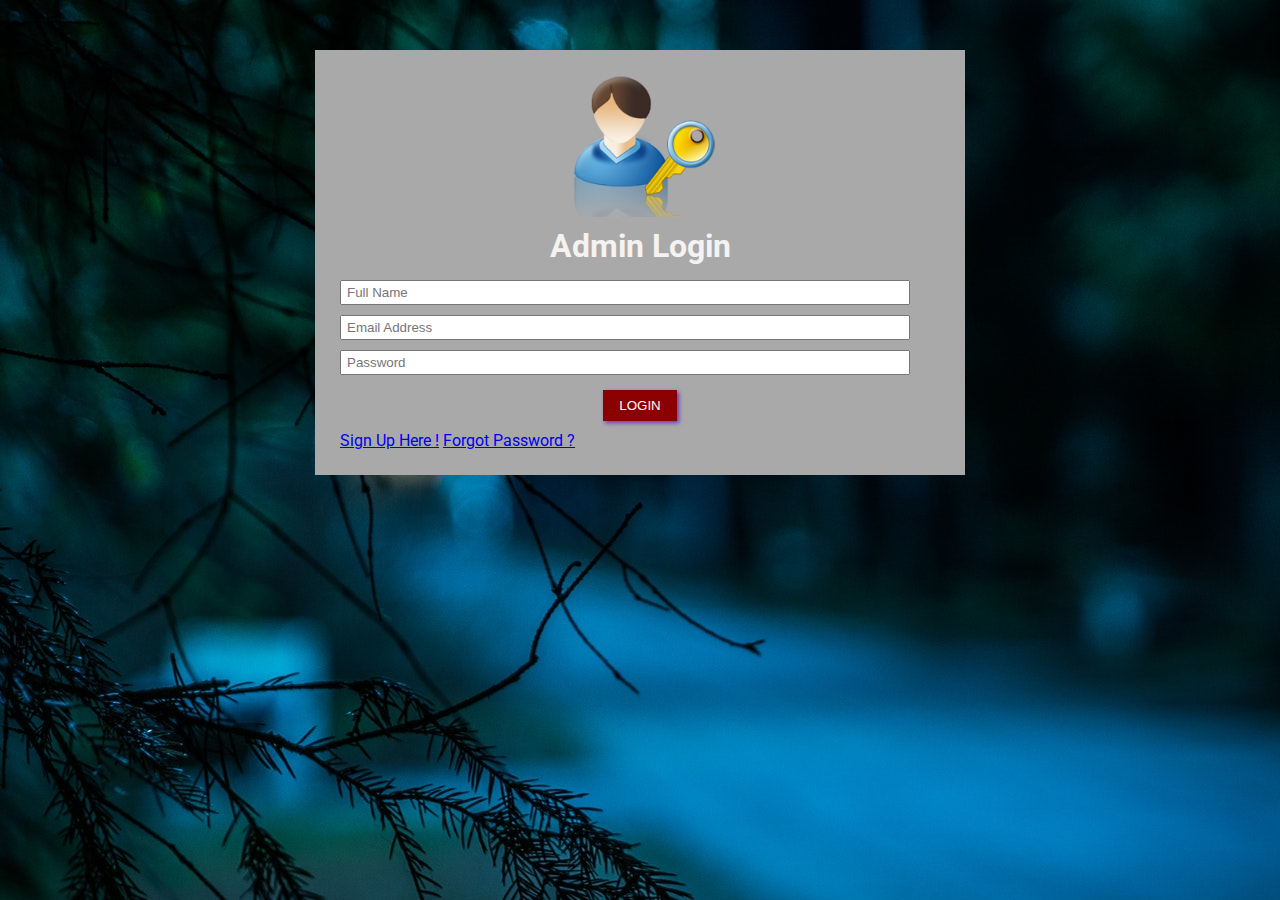
<file: Second Class/index.html>
<!DOCTYPE.html>

<head>
	<title>Second Class</title>

    <!-- Google Fonts-->
	<link href="https://fonts.googleapis.com/css?family=Roboto:300,400,700&display=swap" rel="stylesheet"> 

	<!-- CSS Theme-->
	<link rel="stylesheet" type="text/css" href="css/style.css">


<body>
	<div class="container"> 
		<div class="login-section">
			<img src="img/admin.png">
			<h2> Admin Login</h2>
			<form>
				<input type="text" placeholder="Full Name" class="form-control">
				<input type="email" placeholder="Email Address" class="form-control">
				<input type="password" placeholder="Password" class="form-control">
				<input type="submit" value="Login" class="btn" >


			</form>	
			<a href="signup.html">Sign Up Here !</a>
			<a href="reset.html">Forgot Password ?</a>

	     
    </div>

</body>

</head>
</file>
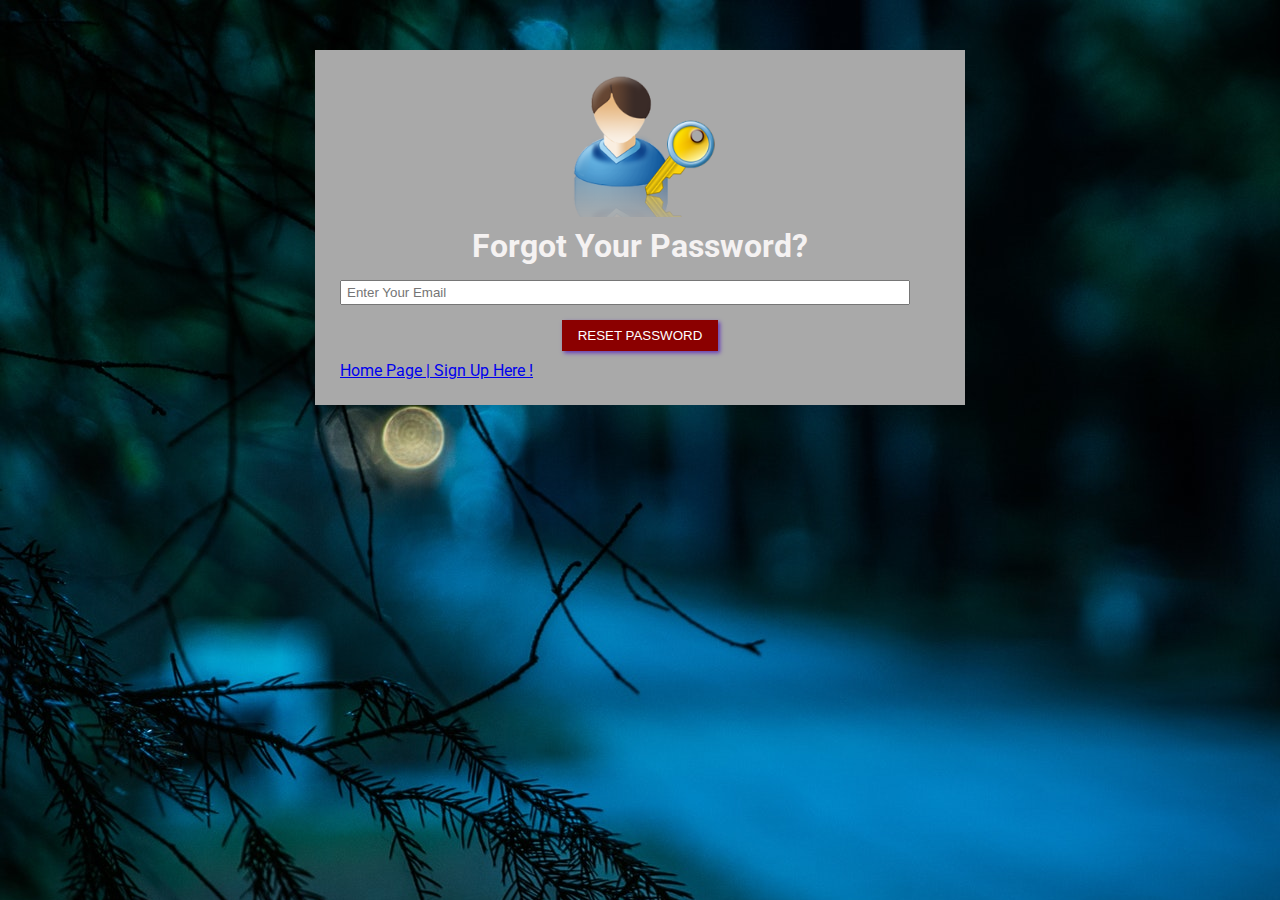
<file: Second Class/reset.html>
<!DOCTYPE.html>

<head>
	<title>Second Class</title>

    <!-- Google Fonts-->
	<link href="https://fonts.googleapis.com/css?family=Roboto:300,400,700&display=swap" rel="stylesheet"> 

	<!-- CSS Theme-->
	<link rel="stylesheet" type="text/css" href="css/style.css">


<body>
	<div class="container"> 
		<div class="login-section">
			<img src="img/admin.png">
			<h2> Forgot Your Password?</h2>
			<form>
				<input type="text" placeholder="Enter Your Email" class="form-control">
				<input type="submit" value="Reset Password" class="btn" >


			</form>	

			<a href="index.html">Home Page | </a>
			<a href="signup.html">Sign Up Here !</a>
			

	     
    </div>

</body>

</head>
</file>
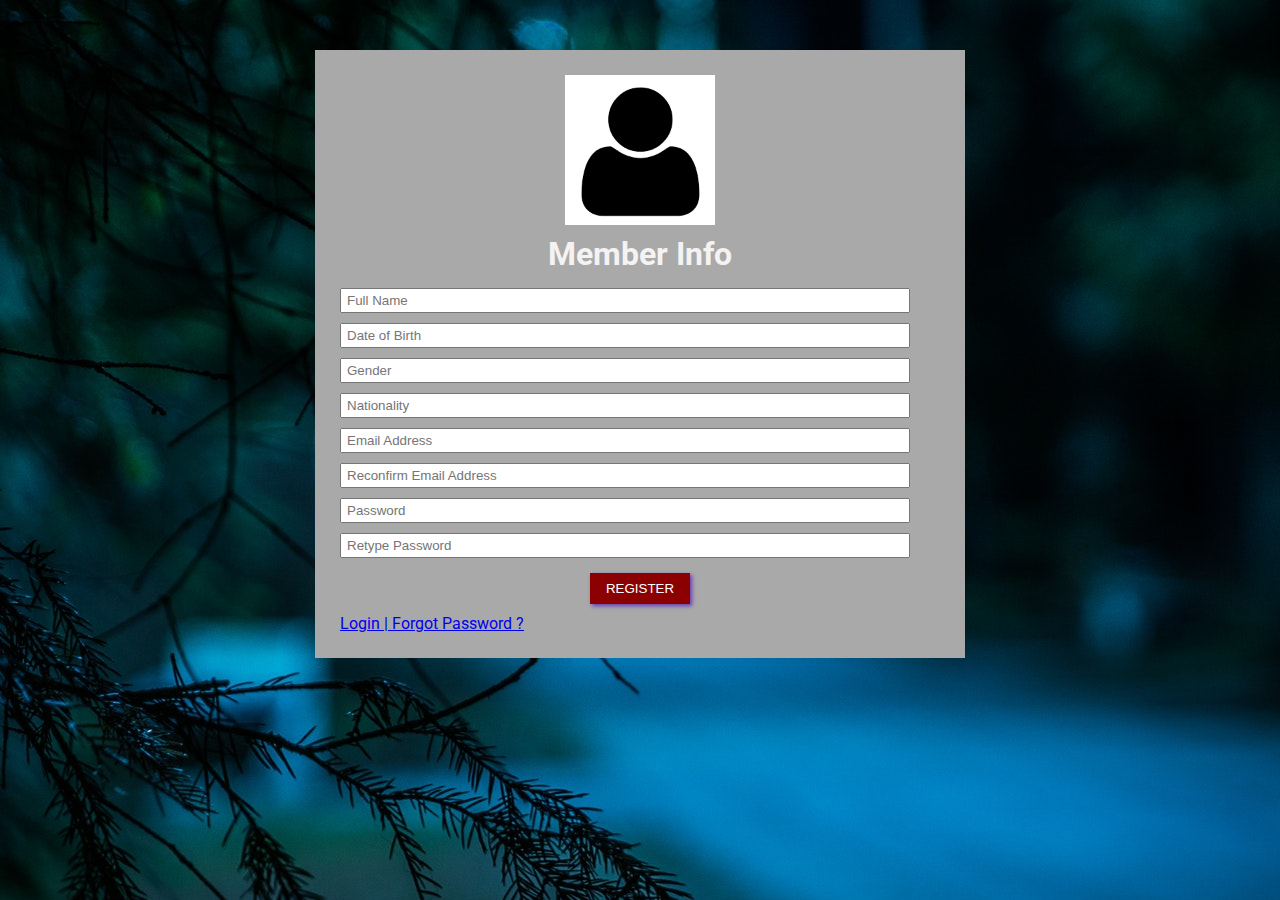
<file: Second Class/signup.html>
<!DOCTYPE.html>

<head>
	<title>Second Class</title>

    <!-- Google Fonts-->
	<link href="https://fonts.googleapis.com/css?family=Roboto:300,400,700&display=swap" rel="stylesheet"> 

	<!-- CSS Theme-->
	<link rel="stylesheet" type="text/css" href="css/style.css">


<body>
	<div class="container"> 
		<div class="login-section">
			<img src="img/user.png">
			<h2> Member Info</h2>
			<form>
				<input type="text" placeholder="Full Name" class="form-control">
				<input type="number" placeholder="Date of Birth" class="form-control">
				<input type="test" placeholder="Gender" class="form-control">
				<input type="test" placeholder="Nationality" class="form-control">
				<input type="email" placeholder="Email Address" class="form-control">
				<input type="email" placeholder="Reconfirm Email Address" class="form-control">
				<input type="password" placeholder="Password" class="form-control">
				<input type="password" placeholder="Retype Password" class="form-control">

				<input type="submit" value="Register" class="btn" >


			</form>	
			<a href="index.html">Login | </a>
			<a href="reset.html">Forgot Password ?</a>

	     
    </div>

</body>

</head>
</file>
<file: Second Class/css/style.css>
* {
	margin: 0px;
}

body {
font-family: 'Roboto', sans-serif;
 background: url(../img/bg.jpg);
 background-size: cover;

}
.container {
	
	width: 650px;
	margin: 50 auto;

}

.container span {
	color:red;
	font-size: 30px;

}
.login-section {
	background-color: darkgrey;
	padding: 25px;


}

.login-section img{
	margin: 0 auto;
	width: 150px;
	display: block;


}
.login-section h2{
color: #f5f2f2;
    text-align: center;
    font-size: 32px;
    margin: 10px 0px;

}

.form-control {
	width: 95%;
	height: 25px;
	padding: 5px;
	margin: 5px 0px;

   

}
.btn {
	margin: 10px auto;
	display: block;
	background: darkred;
	color: white;
	padding: 8px 16px;
	border: none;
	text-transform: uppercase;
	box-shadow: 2px 2px 4px #673AB7;




}
</file>
